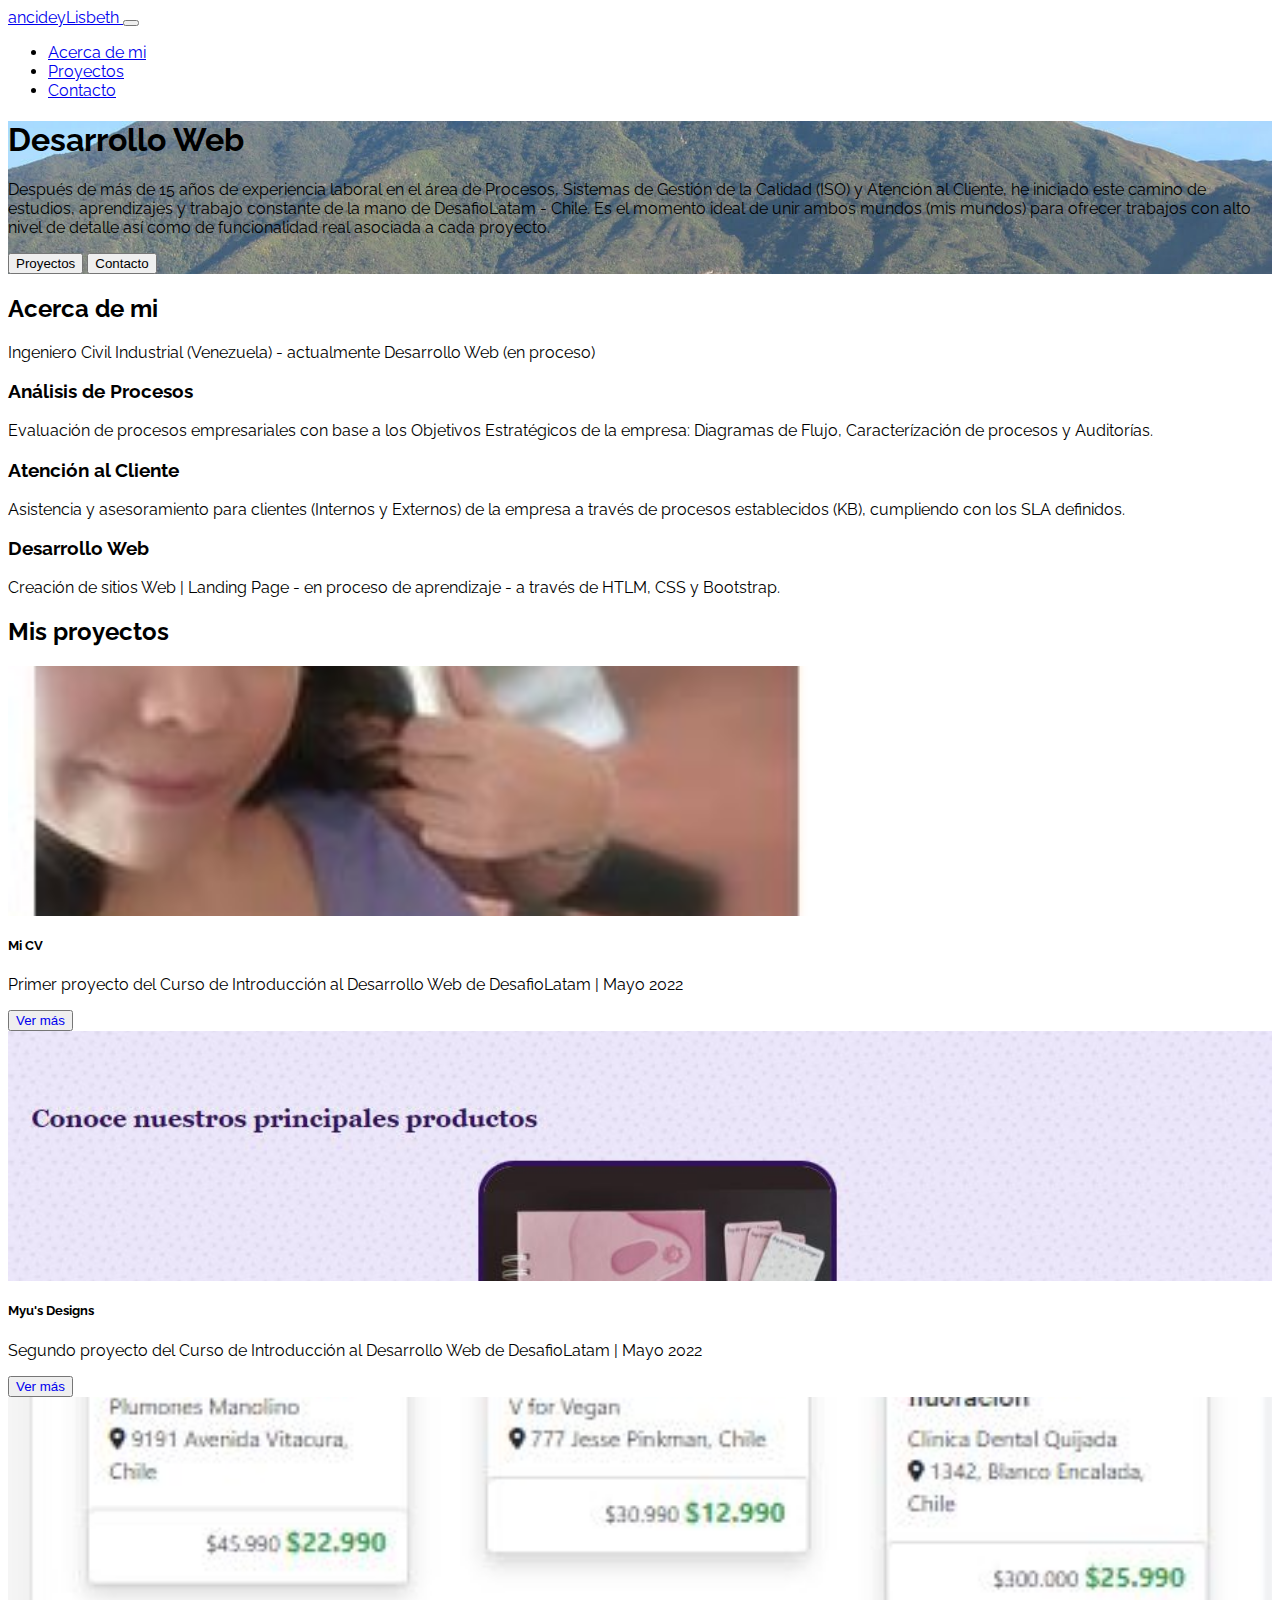
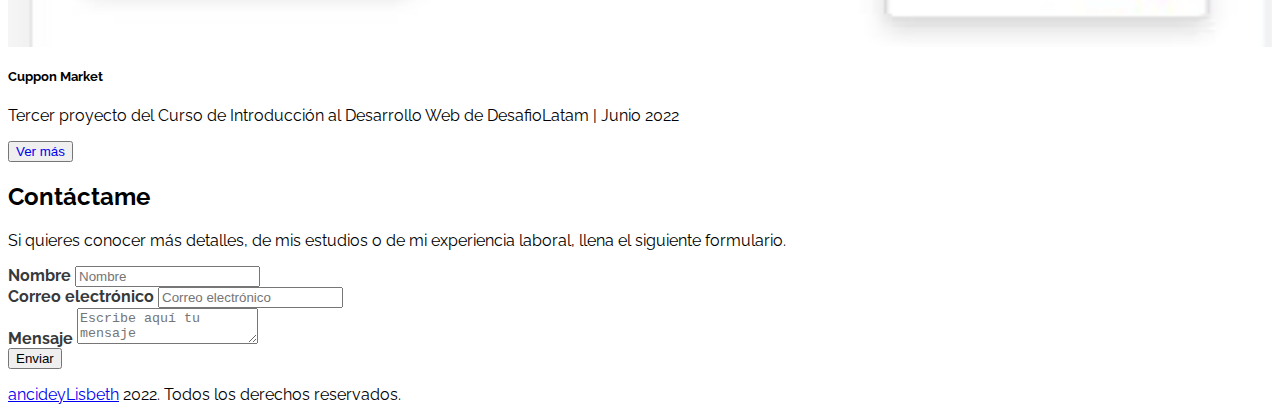
<file: index.html>
<!DOCTYPE html>
<html lang="en">

<head>
    <meta charset="UTF-8">
    <meta http-equiv="X-UA-Compatible" content="IE=edge">
    <meta name="viewport" content="width=device-width, initial-scale=1.0">
    <link rel="preconnect" href="https://fonts.googleapis.com">
    <link rel="preconnect" href="https://fonts.gstatic.com" crossorigin>
    <link href="https://fonts.googleapis.com/css2?family=Raleway:wght@400;700&display=swap" rel="stylesheet">
    <link href="https://cdn.jsdelivr.net/npm/bootstrap@5.1.3/dist/css/bootstrap.min.css" rel="stylesheet"
        integrity="sha384-1BmE4kWBq78iYhFldvKuhfTAU6auU8tT94WrHftjDbrCEXSU1oBoqyl2QvZ6jIW3" crossorigin="anonymous">
    <title>ancideyLisbeth</title>
    <link rel="stylesheet" href="https://cdnjs.cloudflare.com/ajax/libs/font-awesome/6.1.1/css/all.min.css" integrity="sha512-KfkfwYDsLkIlwQp6LFnl8zNdLGxu9YAA1QvwINks4PhcElQSvqcyVLLD9aMhXd13uQjoXtEKNosOWaZqXgel0g==" crossorigin="anonymous" referrerpolicy="no-referrer" />
    <link rel="stylesheet" href="assets/css/estilos.css">
    <link rel="shortcut icon" href="assets/img/faviconProyectos.png" type="faviconProyectos">
</head>

<body>
    <nav class="navbar navbar-expand-lg navbar-dark bg-dark fixed-top">
        <div class="container">
            <a class="navbar-brand" href="#">
                ancideyLisbeth
            </a>
            <button class="navbar-toggler" type="button" data-bs-toggle="collapse"
                aria-controls="navbarSupportedContent" aria-expanded="false" aria-label="Toggle navigation">
                <span class="navbar-toggler-icon"></span>
            </button>
            <div class="collapse navbar-collapse" id="navbarSupportedContent">
                <ul class="navbar-nav ms-auto mb-2 mb-lg-0 fs-5">
                    <li class="nav-item">
                        <a class="nav-link" href="https://www.linkedin.com/in/ancideylisbeth//" target="_blank" rel="noopener noreferrer">Acerca de mi</a>
                    </li>
                    <li class="nav-item">
                        <a class="nav-link" href="#">Proyectos</a>
                    </li>
                    <li class="nav-item">
                        <a class="nav-link" href="#">Contacto</a>
                    </li>

                </ul>

            </div>
        </div>
    </nav>
    <header id="Hero-Section" class="text-light text-end py-5 mt-5">
        <div class="container">
            <div class="ms-auto col-12 col-md-7">
                <h1 class="display-1 fw-bold my-1">
                    Desarrollo Web
                </h1>
                <p class="my-4">
                    Después de más de 15 años de experiencia laboral en el área de Procesos, Sistemas de Gestión de la Calidad (ISO) y Atención al Cliente, he iniciado este camino de estudios, aprendizajes y trabajo constante de la mano de DesafioLatam - Chile.          
                    Es el momento ideal de unir ambos mundos (mis mundos) para ofrecer trabajos con alto nivel de detalle así como de funcionalidad real asociada a cada proyecto.
                </p>
                <div class="mb-5 pb-5">
                    <button class="btn btn-lg btn-outline-info text-light me-4">Proyectos</button>
                    <button class="btn btn-lg btn-outline-info text-light me-4">Contacto</button>
                </div>
            </div>
        </div>
    </header>


    <section id="Acerca-de-mi" class="container text-center my-5">


        <h2 class="display-3 fw-bold my-4">Acerca de mi</h2>

        <p class="my-4">
           Ingeniero Civil Industrial (Venezuela) - actualmente Desarrollo Web (en proceso)
        </p>

        <div class="row">
            <div class="col-12 col-md-4">
                <i class="fa-solid fa-box-archive fa-3x my-3"></i>
                <h3 class="my-3 fw-bold">Análisis de Procesos</h3>
                <p class="my-3">
                    Evaluación de procesos empresariales con base a los Objetivos Estratégicos de la empresa: Diagramas de Flujo, Caracterízación de procesos y Auditorías.
                </p>
            </div>
            <div class="col-12 col-md-4">
                <i class="fa-solid fa-people-group fa-3x my-3"></i>
                <h3 class="my-3 fw-bold">Atención al Cliente</h3>
                <p class="my-3">
                    Asistencia y asesoramiento para clientes (Internos y Externos) de la empresa a través de procesos establecidos (KB), cumpliendo con los SLA definidos.
                </p>
            </div>
            <div class="col-12 col-md-4">
                <i class="fa-solid fa-code fa-3x my-3"></i>
                <h3 class="my-3 fw-bold">Desarrollo Web</h3>
                <p class="my-3">
                    Creación de sitios Web | Landing Page - en proceso de aprendizaje - a través de HTLM, CSS y Bootstrap.
                </p>
            </div>
        </div>
    </section>


    <section id="Mis-trabajos" class="my-5 p-5 bg-info">

        <h2 class="display-4 fw-bold text-center text-light mb-3">Mis proyectos</h2>

        <div class="row">
            <div class="col-12 col-sm-4 py-2">
                <div class="card">
                    <div class="image-top" style="background-image: url(assets/img/cvLisbeth.JPG)"></div>
                    <div class="card-body">
                        <h5 class="card-title fw-bold">Mi CV</h5>
                        <p class="card-text">
                            Primer proyecto del Curso de Introducción al Desarrollo Web de DesafioLatam | Mayo 2022
                        </p>
                        <button type="button" class="btn btn-outline-info"><a class="decoration" href="curriculum.html">Ver más</a>
                            
                        </button>
                    </div>
                </div>
            </div>
            <div class="col-12 col-sm-4 py-2">
                <div class="card">
                    <div class="image-top" style="background-image: url(assets/img/myusPage.JPG)"></div>
                    <div class="card-body">
                        <h5 class="card-title fw-bold">Myu's Designs</h5>
                        <p class="card-text">
                            Segundo proyecto del Curso de Introducción al Desarrollo Web de DesafioLatam | Mayo 2022
                        </p>
                        <button type="button" class="btn btn-outline-info"><a class="decoration" href="myusdesigns.html">Ver más</a>
                        </button>
                    </div>
                </div>
            </div>
            <div class="col-12 col-sm-4 py-2">
                <div class="card">
                    <div class="image-top" style="background-image: url(assets/img/cupponPage.JPG)"></div>
                    <div class="card-body">
                        <h5 class="card-title fw-bold">Cuppon Market</h5>
                        <p class="card-text">
                            Tercer proyecto del Curso de Introducción al Desarrollo Web de DesafioLatam | Junio 2022
                        </p>
                        <button type="button" class="btn btn-outline-info"><a class="decoration" href="cuppon.html">Ver más</a>
                        </button>
                    </div>
                </div>
            </div>
        </div>

    </section>



    <section id="Contacto" class="container my-5">

        <h2 class="display-4 fw-bold text-center my-4">Contáctame</h2>

        <p class="text-center my-4 d-none d-md-block">Si quieres conocer más detalles, de mis estudios o de mi experiencia laboral, llena el siguiente formulario.</p>

        <form>


            <div class="form-group mb-4">
                <label class="mb-2">Nombre</label>
                <input class="form-control" placeholder="Nombre">
            </div>

            <div class="form-group mb-4">
                <label class="mb-2">Correo electrónico</label>
                <input class="form-control" placeholder="Correo electrónico" />
            </div>


            <div class="form-group">
                <label class="mb-2">Mensaje</label>
                <textarea class="form-control" placeholder="Escribe aquí tu mensaje"></textarea>
            </div>

            <div class="my-3 text-end">
                <button class="btn btn-lg btn-outline-info text-dark me-4">Enviar</button>
            </div>



        </form>

    </section>

   <!--<footer class="btn btn-lg btn-outline-info text-light me-4">
        <p class="mb-0"><a class="nav-link" href="https://www.linkedin.com/in/ancideylisbeth//" target="_blank" rel="noopener noreferrer">ancideyLisbeth 2022.</a> Todos los derechos reservados.</p>
    </footer>--> 

    <footer class="bg-dark text-center text-light p-4">
        <p class="mb-0"> <a class="nav-link" href="https://www.linkedin.com/in/ancideylisbeth//" target="_blank" rel="noopener noreferrer">ancideyLisbeth</a> 2022. Todos los derechos reservados.</p>
    </footer>


    <script src="https://cdn.jsdelivr.net/npm/bootstrap@5.1.3/dist/js/bootstrap.bundle.min.js"
        integrity="sha384-ka7Sk0Gln4gmtz2MlQnikT1wXgYsOg+OMhuP+IlRH9sENBO0LRn5q+8nbTov4+1p"
        crossorigin="anonymous"></script>
</body>

</html>
</file>
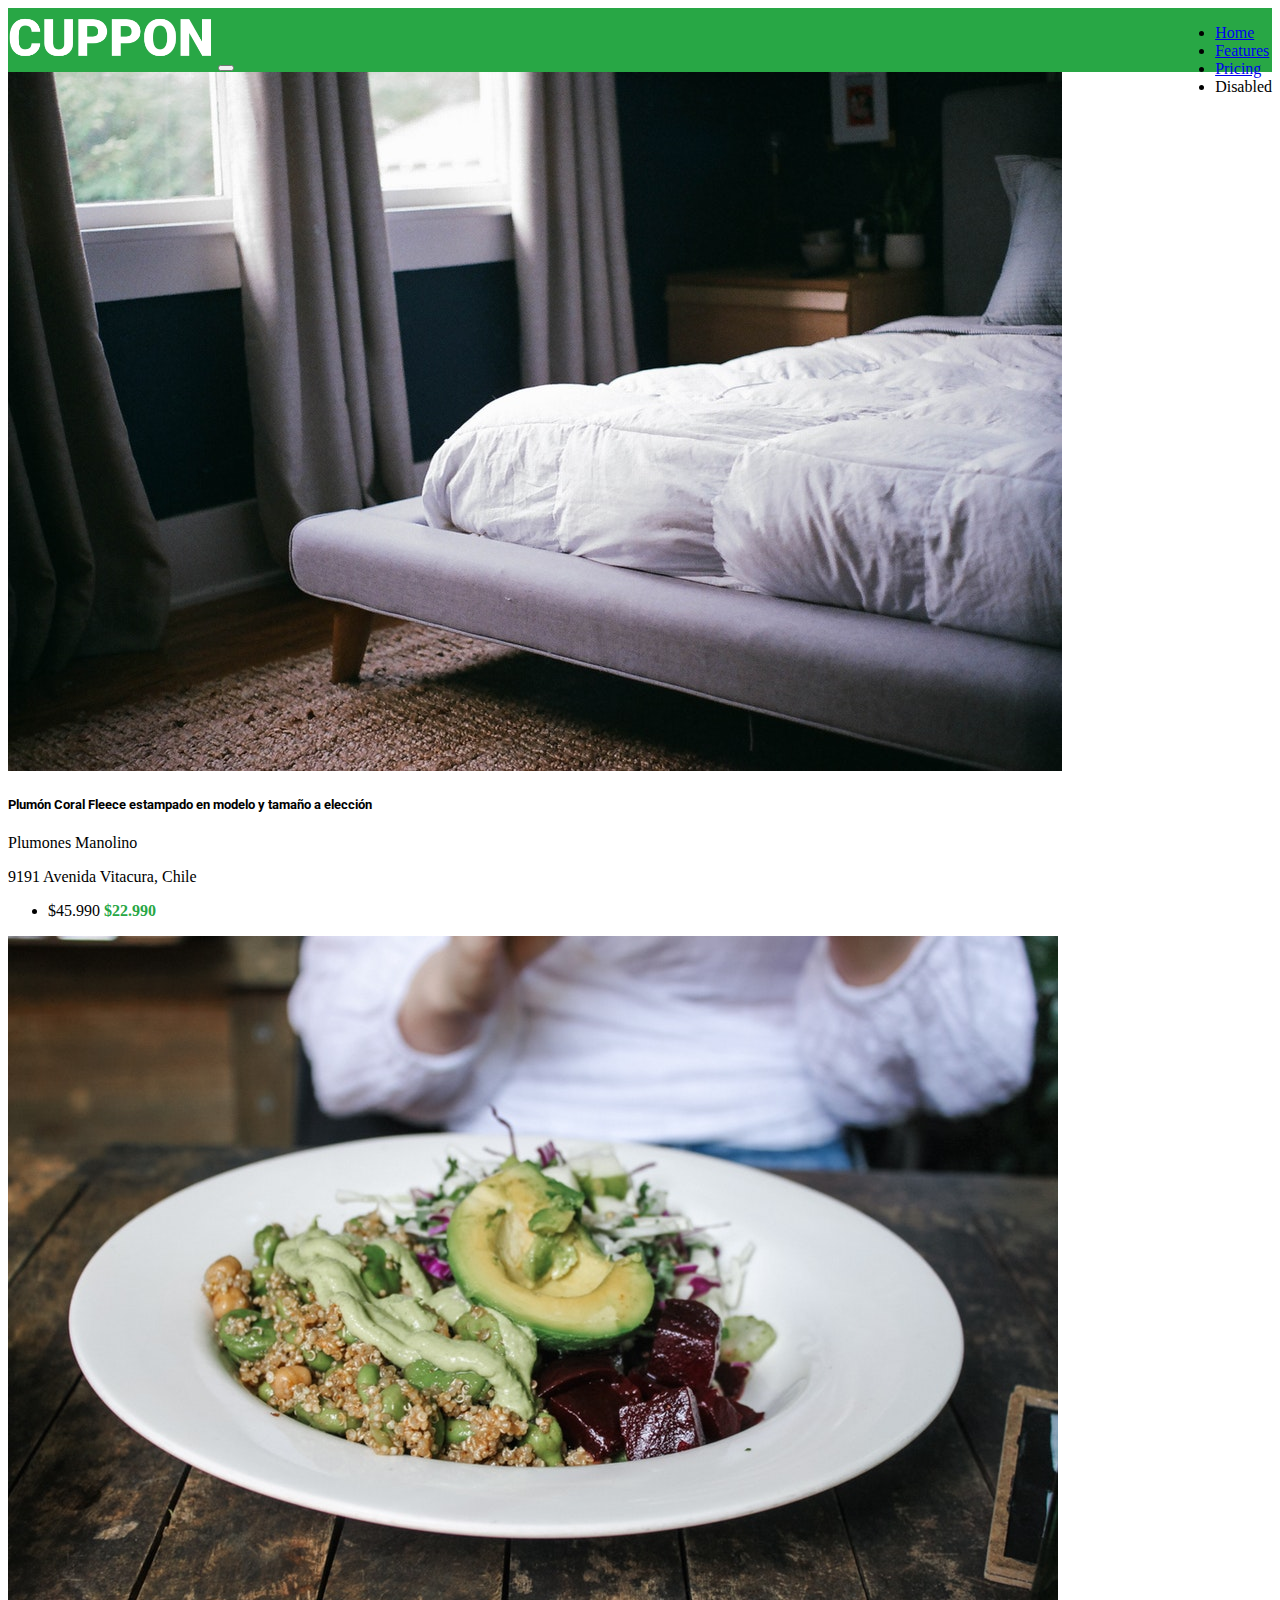
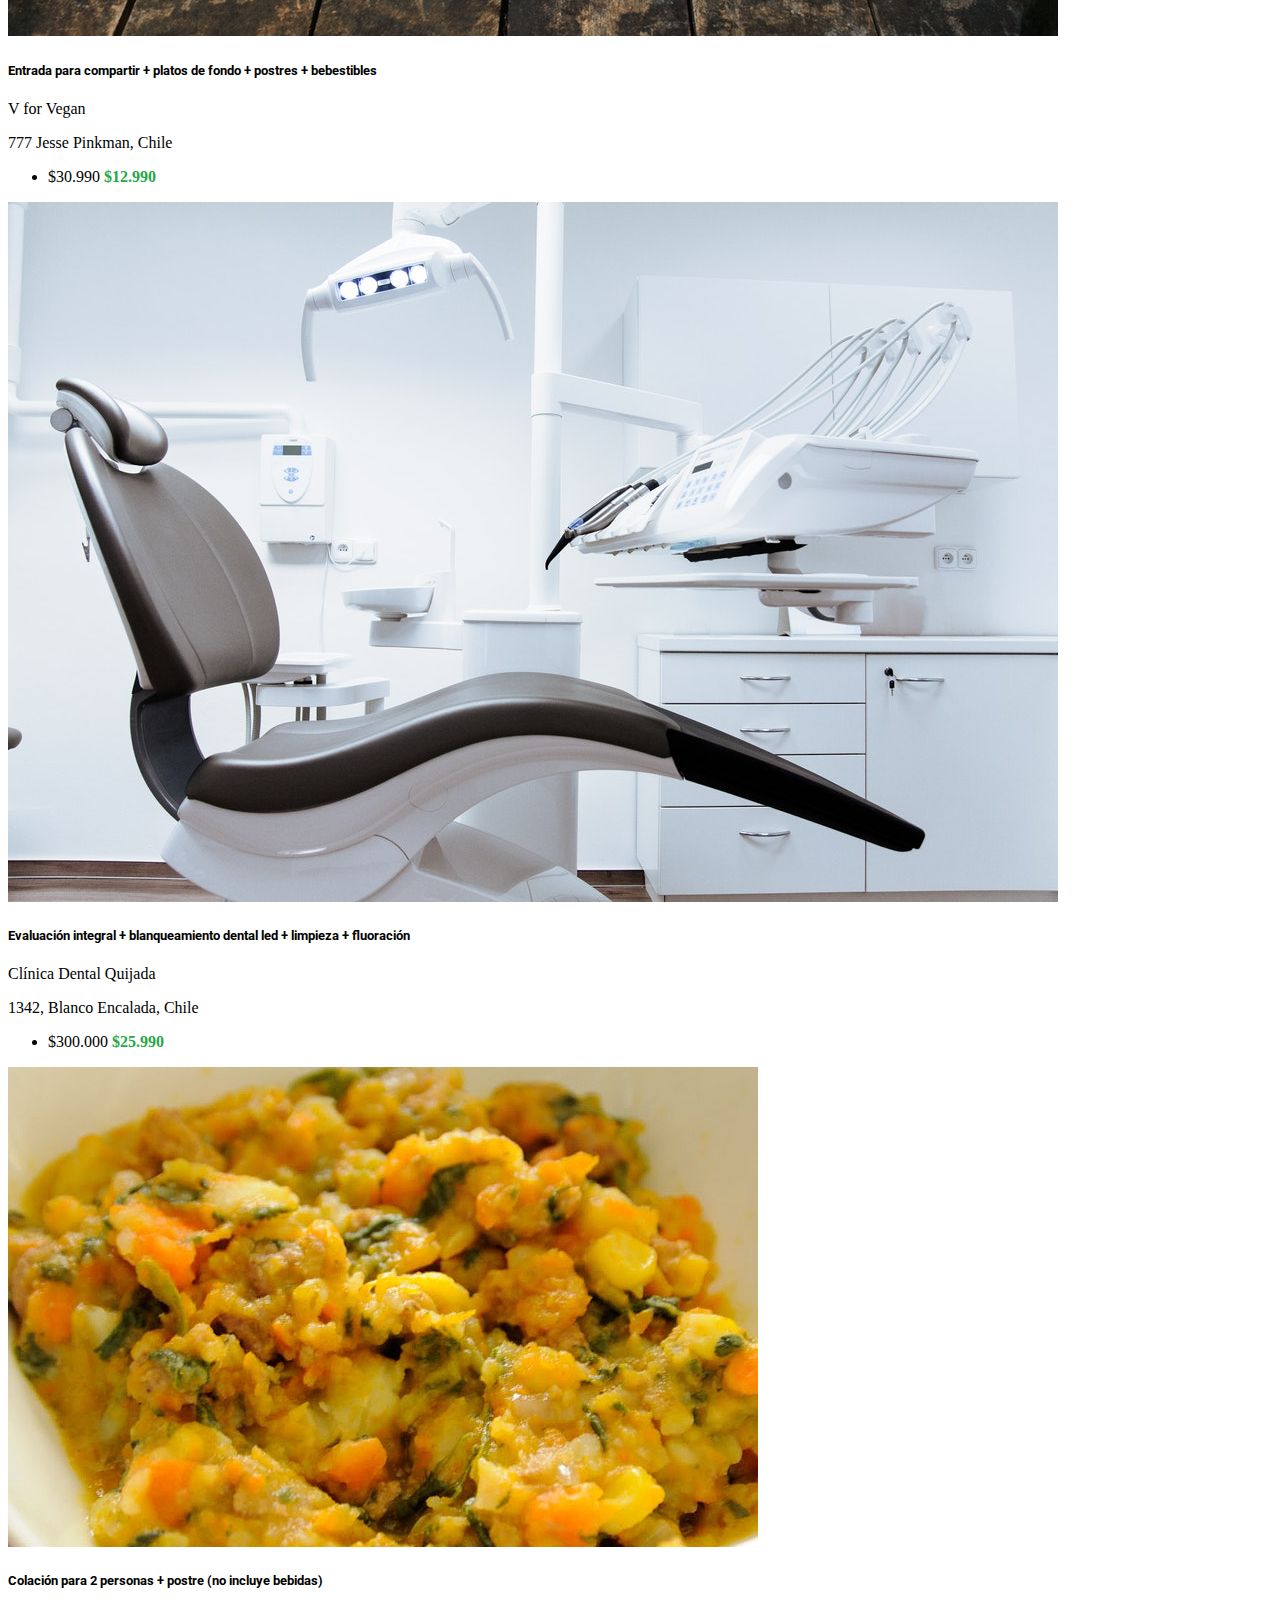
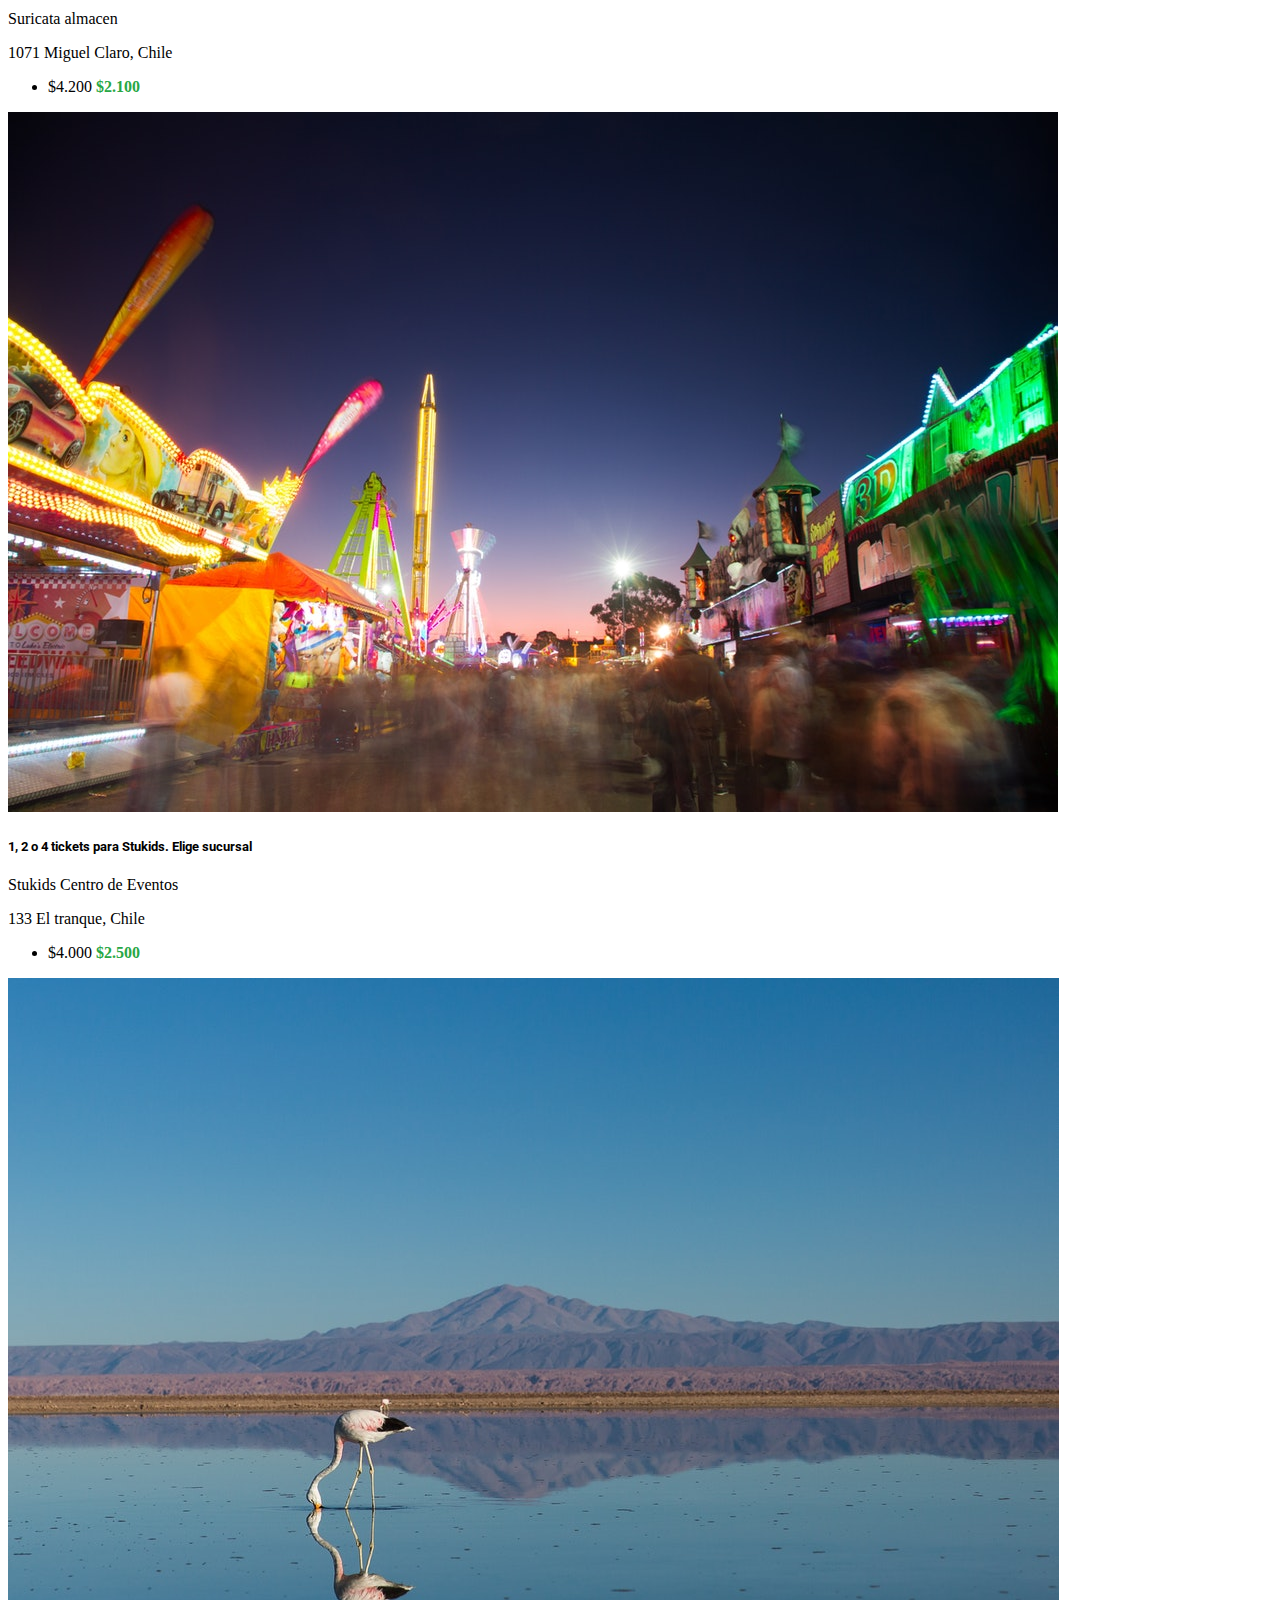
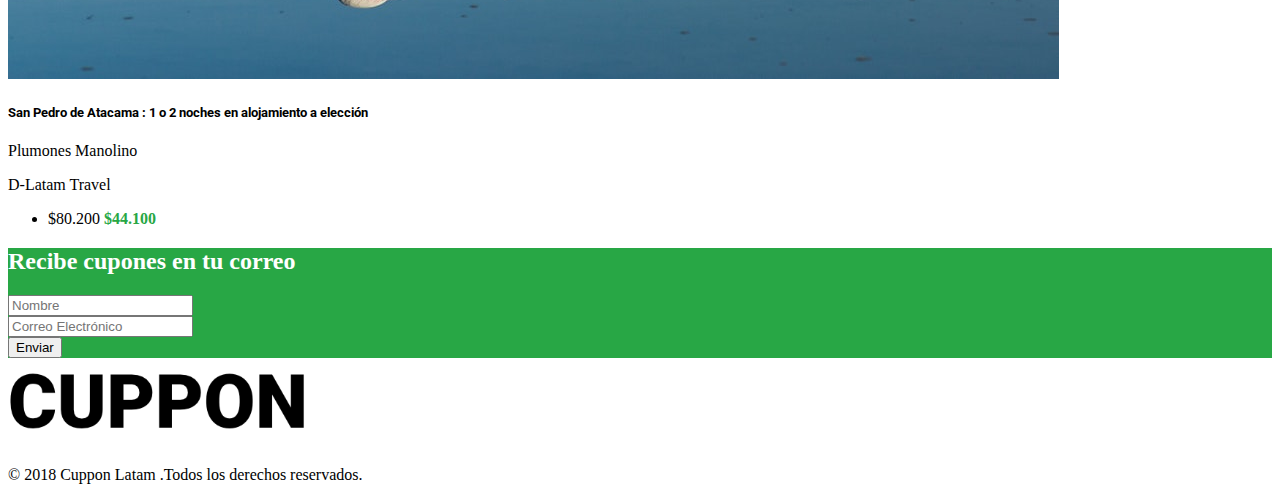
<file: cuppon.html>
<!doctype html>
<html lang="en">
  <head>
    <title>Cuppon</title>
    <!-- Required meta tags -->
    <meta charset="utf-8">
    <meta name="viewport" content="width=device-width, initial-scale=1, shrink-to-fit=no">

    <!-- Bootstrap CSS v5.2.0-beta1 -->
    <link rel="stylesheet" href="https://cdn.jsdelivr.net/npm/bootstrap@5.2.0-beta1/dist/css/bootstrap.min.css"  integrity="sha384-0evHe/X+R7YkIZDRvuzKMRqM+OrBnVFBL6DOitfPri4tjfHxaWutUpFmBp4vmVor" crossorigin="anonymous">
    <link rel="stylesheet" href="https://cdnjs.cloudflare.com/ajax/libs/font-awesome/6.1.1/css/all.min.css" integrity="sha512-KfkfwYDsLkIlwQp6LFnl8zNdLGxu9YAA1QvwINks4PhcElQSvqcyVLLD9aMhXd13uQjoXtEKNosOWaZqXgel0g==" crossorigin="anonymous" referrerpolicy="no-referrer" />
    <link rel="preconnect" href="https://fonts.googleapis.com">
    <link rel="preconnect" href="https://fonts.gstatic.com" crossorigin>
    <link href="https://fonts.googleapis.com/css2?family=Roboto:wght@300;500&display=swap" rel="stylesheet">
    <link rel="stylesheet" href="assets/css/cuppon.css">
  </head>
  <body>
    <nav class="navbar navbar-expand-lg navbar-dark navbar-light">
        <div class="container-fluid">
          <img class="logo_navbar" src="assets/img/logo-white.png" alt="logo-white">
          <button class="navbar-toggler" type="button" data-bs-toggle="collapse" data-bs-target="#navbarNav" aria-controls="navbarNav" aria-expanded="false" aria-label="Toggle navigation">
            <span class="navbar-toggler-icon"></span>
          </button>

          <div class="rigth">
            <div class="collapse navbar-collapse" id="navbarNav">
                <ul class="navbar-nav">
                <li class="nav-item">
                    <a class="nav-link active" aria-current="page" href="index.html">Home</a>
                </li>
                <li class="nav-item">
                    <a class="nav-link" href="#">Features</a>
                </li>
                <li class="nav-item">
                    <a class="nav-link" href="#">Pricing</a>
                </li>
                <li class="nav-item">
                    <a class="nav-link disabled">Disabled</a>
                </li>
                </ul>
            </div>
        </div>
        </div>
      </nav>


      <main class="main">
        <div class="content-card pt-3 ps-4 pe-4">
            <div class="row">
                <div class="col-xs-12 col-md-4">
                    <div class="card m-3 shadow rounded">
                        <img src="assets/img/cupon-1.jpg" alt="CuponUno">
                        <div class="card-body">
                            <h5 class="card-tittle">Plumón Coral Fleece estampado en modelo y tamaño a elección</h5>
                            <p class="card-text mb-0 parrafo2">Plumones Manolino</p>
                            <p class="card-text"><i class="fa-solid fa-location-dot"></i> 9191 Avenida Vitacura, Chile</p>
                        </div>
                        <ul class="list-group">
                            <li class="list-group-item text-end pb-0 parrafo2">
                                <p class="text2"><span> $45.990</span> <span class="parrafo1 fs-5"> <strong> $22.990 </strong></span> </p>
                            
                            </li>
                        </ul>
                    </div>
                </div>

                <div class="col-xs-12 col-md-4">
                    <div class="card m-3 shadow rounded">
                        <img src="assets/img/cupon-2.jpg" alt="CuponUno">
                        <div class="card-body">
                            <h5 class="card-tittle">Entrada para compartir + platos de fondo + postres + bebestibles</h5>
                            <p class="card-text mb-0 parrafo2">V for Vegan</p>
                            <p class="card-text"><i class="fa-solid fa-location-dot"></i> 777 Jesse Pinkman, Chile</p>
                        </div>
                        <ul class="list-group">
                            <li class="list-group-item text-end pb-0 parrafo2">
                                <p class="text2"><span> $30.990</span> <span class="parrafo1 fs-5"> <strong> $12.990 </strong></span> </p>
                            
                            </li>
                        </ul>
                    </div>
                </div>
 

                <div class="col-xs-12 col-md-4">
                    <div class="card m-3 shadow rounded">
                        <img src="assets/img/cupon-3.jpg" alt="CuponUno">
                        <div class="card-body">
                            <h5 class="card-tittle">Evaluación integral + blanqueamiento dental led + limpieza + fluoración</h5>
                            <p class="card-text mb-0 parrafo2">Clínica Dental Quijada</p>
                            <p class="card-text"><i class="fa-solid fa-location-dot"></i> 1342, Blanco Encalada, Chile</p>
                        </div>
                        <ul class="list-group">
                            <li class="list-group-item text-end pb-0 parrafo2">
                                <p class="text2"><span> $300.000</span> <span class="parrafo1 fs-5"> <strong> $25.990 </strong></span> </p>
                            
                            </li>
                        </ul>
                    </div>
                </div>


                <div class="col-xs-12 col-md-4">
                    <div class="card m-3 shadow rounded">
                        <img src="assets/img/cupon-4.jpg" alt="CuponUno">
                        <div class="card-body">
                            <h5 class="card-tittle">Colación para 2 personas + postre (no incluye bebidas)</h5>
                            <p class="card-text mb-0 parrafo2">Suricata almacen</p>
                            <p class="card-text"><i class="fa-solid fa-location-dot"></i> 1071 Miguel Claro, Chile</p>
                        </div>
                        <ul class="list-group">
                            <li class="list-group-item text-end pb-0 parrafo2">
                                <p class="text2"><span> $4.200</span> <span class="parrafo1 fs-5"> <strong> $2.100 </strong></span> </p>
                            
                            </li>
                        </ul>
                    </div>
                </div>


                <div class="col-xs-12 col-md-4">
                    <div class="card m-3 shadow rounded">
                        <img src="assets/img/cupon-5.jpg" alt="CuponUno">
                        <div class="card-body">
                            <h5 class="card-tittle">1, 2 o 4 tickets para Stukids. Elige sucursal</h5>
                            <p class="card-text mb-0 parrafo2">Stukids Centro de Eventos</p>
                            <p class="card-text"><i class="fa-solid fa-location-dot"></i>133 El tranque, Chile</p>
                        </div>
                        <ul class="list-group">
                            <li class="list-group-item text-end pb-0 parrafo2">
                                <p class="text2"><span> $4.000</span> <span class="parrafo1 fs-5"> <strong> $2.500 </strong></span> </p>
                            
                            </li>
                        </ul>
                    </div>
                </div>


                <div class="col-xs-12 col-md-4">
                    <div class="card m-3 shadow rounded">
                        <img src="assets/img/cupon-6.jpg" alt="CuponUno">
                        <div class="card-body">
                            <h5 class="card-tittle">San Pedro de Atacama : 1 o 2 noches en alojamiento a elección</h5>
                            <p class="card-text mb-0 parrafo2">Plumones Manolino</p>
                            <p class="card-text"><i class="fa-solid fa-location-dot"></i> D-Latam Travel</p>
                        </div>
                        <ul class="list-group">
                            <li class="list-group-item text-end pb-0 parrafo2">
                                <p class="text2"><span> $80.200</span> <span class="parrafo1 fs-5"> <strong> $44.100</strong></span> </p>
                            
                            </li>
                        </ul>
                    </div>
                </div>

            </div>
        </div>
      </main>

      <form class="formulario p-4 mt-5">
        <div class="container-fluid">
            <div class="mb-3 text-center colores">
                <h2>Recibe cupones en tu correo</h2>
            </div>
            <div class="mb-3">
              <input type="email" class="form-control" id="exampleInputEmail1" aria-describedby="emailHelp" placeholder="Nombre">
            </div>
            <div class="mb-3">
              <input type="password" class="form-control" id="exampleInputPassword1" placeholder="Correo Electrónico">
            </div>
            <div class="col-1 mx-auto justify-content-center">
                <button type="submit" class="btn btn-light">Enviar</button>
            </div>
        </div>
      </form>

      <footer class="p-4 text-center">
        <div class="container-fluid">
            <img class="footer-imagen my-2" src="assets/img/logo-black.png" alt="logo-black">
        </div>
        <p>© 2018 Cuppon Latam .Todos los derechos reservados.</p>
      </footer>

    <!-- Bootstrap JavaScript Libraries -->
    <script src="https://cdn.jsdelivr.net/npm/@popperjs/core@2.11.5/dist/umd/popper.min.js" integrity="sha384-Xe+8cL9oJa6tN/veChSP7q+mnSPaj5Bcu9mPX5F5xIGE0DVittaqT5lorf0EI7Vk" crossorigin="anonymous"></script>

    <script src="https://cdn.jsdelivr.net/npm/bootstrap@5.2.0-beta1/dist/js/bootstrap.min.js" integrity="sha384-kjU+l4N0Yf4ZOJErLsIcvOU2qSb74wXpOhqTvwVx3OElZRweTnQ6d31fXEoRD1Jy" crossorigin="anonymous"></script>
  </body>
</html>
</file>
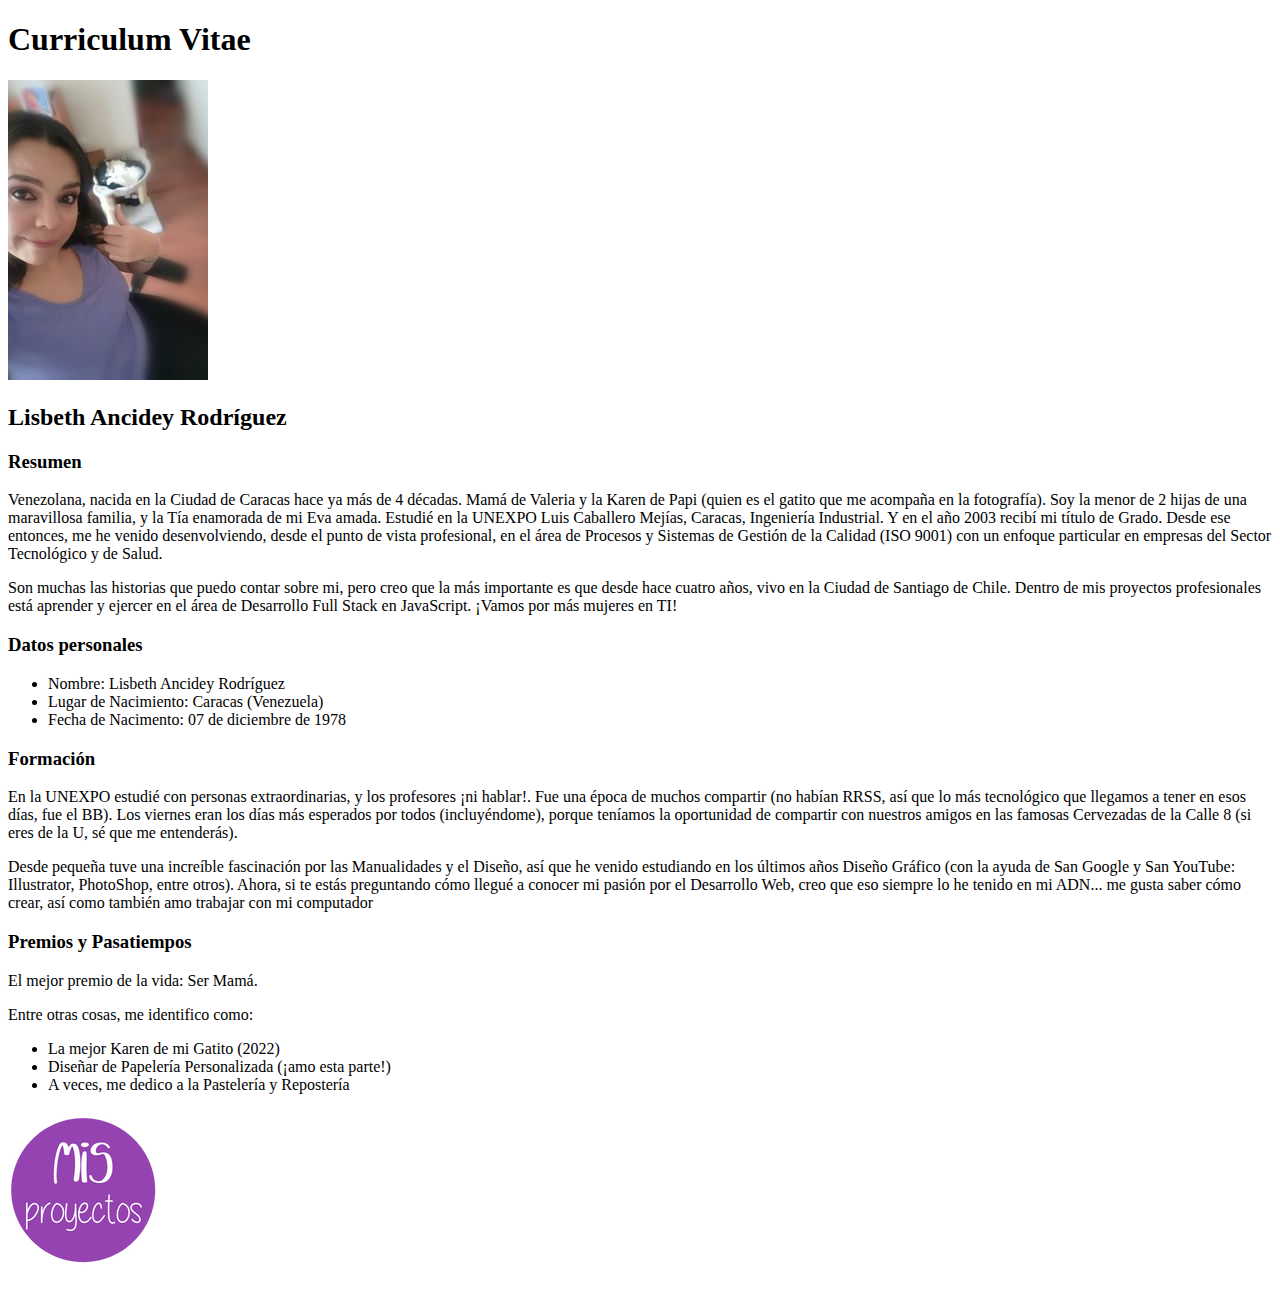
<file: curriculum.html>
<!DOCTYPE html>
<html lang="es">
<head>
    <meta charset="UTF-8">
    <meta http-equiv="X-UA-Compatible" content="IE=edge">
    <meta name="viewport" content="width=device-width, initial-scale=1.0">
    <title>Curriculum Vitae</title>
    <link rel="icon" type="image/png" href="assets/imgs/favicon.png">
</head>
<body>
   <h1>Curriculum Vitae</h1>
   <img src="assets/img/fotoCV.jpg" alt="Imagen Lisbeth">

   <h2>Lisbeth Ancidey Rodríguez</h2>

   <h3>Resumen</h3>
   <p>Venezolana, nacida en la Ciudad de Caracas hace ya más de 4 décadas. Mamá de Valeria y la Karen de Papi (quien es el gatito que me acompaña en la fotografía). Soy la menor de 2 hijas de una maravillosa familia, y la Tía enamorada de mi Eva amada. Estudié en la UNEXPO Luis Caballero Mejías, Caracas, Ingeniería Industrial. Y en el año 2003 recibí mi título de Grado. Desde ese entonces, me he venido desenvolviendo, desde el punto de vista profesional, en el área de Procesos y Sistemas de Gestión de la Calidad (ISO 9001) con un enfoque particular en empresas del Sector Tecnológico y de Salud.</p>
   <p>Son muchas las historias que puedo contar sobre mi, pero creo que la más importante es que desde hace cuatro años, vivo en la Ciudad de Santiago de Chile. Dentro de mis proyectos profesionales está aprender y ejercer en el área de Desarrollo Full Stack en JavaScript. ¡Vamos por más mujeres en TI!</p>
   
   <h3>Datos personales</h3>
    <ul>
        <li>Nombre: Lisbeth Ancidey Rodríguez</li>
        <li>Lugar de Nacimiento: Caracas (Venezuela)</li>
        <li>Fecha de Nacimento: 07 de diciembre de 1978</li>
    </ul>

    <h3>Formación</h3>
    <p>En la UNEXPO estudié con personas extraordinarias, y los profesores ¡ni hablar!. Fue una época de muchos compartir (no habían RRSS, así que lo más tecnológico que llegamos a tener en esos días, fue el BB). Los viernes eran los días más esperados por todos (incluyéndome), porque teníamos la oportunidad de compartir con nuestros amigos en las famosas Cervezadas de la Calle 8 (si eres de la U, sé que me entenderás). </p>
    <p>Desde pequeña tuve una increíble fascinación por las Manualidades y el Diseño, así que he venido estudiando en los últimos años Diseño Gráfico (con la ayuda de San Google y San YouTube: Illustrator, PhotoShop, entre otros). Ahora, si te estás preguntando cómo llegué a conocer mi pasión por el Desarrollo Web, creo que eso siempre lo he tenido en mi ADN... me gusta saber cómo crear, así como también amo trabajar con mi computador</p>

    <h3>Premios y Pasatiempos</h3>
    <p>El mejor premio de la vida: Ser Mamá.</p> 
    <p> Entre otras cosas, me identifico como:</p>
   
    <ul>
        <li>La mejor Karen de mi Gatito (2022)</li>
        <li>Diseñar de Papelería Personalizada (¡amo esta parte!)</li>
        <li>A veces, me dedico a la Pastelería y Repostería</li>
    </ul>
<h4>
    <a href="index.html">
    <img src="assets/img/imagenesPaginaWebCurriculum.png" alt="enlace para home">
    </a>
       
</h4>  
</body>
</html>
</file>
<file: assets/css/estilos.css>
body {
  font-family: "Raleway", sans-serif;
}

/* Hero Section */

#Hero-Section {
  background-image: url("../img/avilaCaracas.jpg");
  background-repeat: no-repeat;
  background-size: cover;
  background-position: left;
}

/* Mis proyectos */

#Mis-trabajos .image-top {
  height: 250px;
  background-repeat: no-repeat;
  background-size: cover;
  background-position: center;
}

/* Contacto */

#Contacto form label {
  font-weight: 700;
  color: #373a3c;
}

@media (max-width: 768px) {
  #Contacto form label {
    font-weight: 400;
  }

  .navbar-brand{
    width: 100px;
  }

}

.decoration{
  text-decoration: none;
}
</file>
<file: assets/css/cuppon.css>
.navbar{
    background-color: #28A745;
}

.card-tittle{
    font-family: 'Roboto', sans-serif;
}

.logo_navbar{
    height: 60px;
}

.parrafo1{
    color: #28A745;
}

.formulario{
    background-color: #28A745;
    color: white;
}

.footer-imagen{
    width: 300px;
}

.rigth{
    float: right;
}


/* Muy buen trabajo. Solo dos observaciones, la primera es que en la vista de escritorio existe una discordancia de tamaño en un par de cards. La segunda es que en vista mobile el ícono del footer queda cargado a la derecha.

Puedes revisar el modelo de caja para descubrir cómo hacer para que el tamaño sea responsivo y se adecúe bien sin que existan estas diferencias entre componentes del mismo tipo.
De igual manera está bien logrado el desafío.*/
</file>
